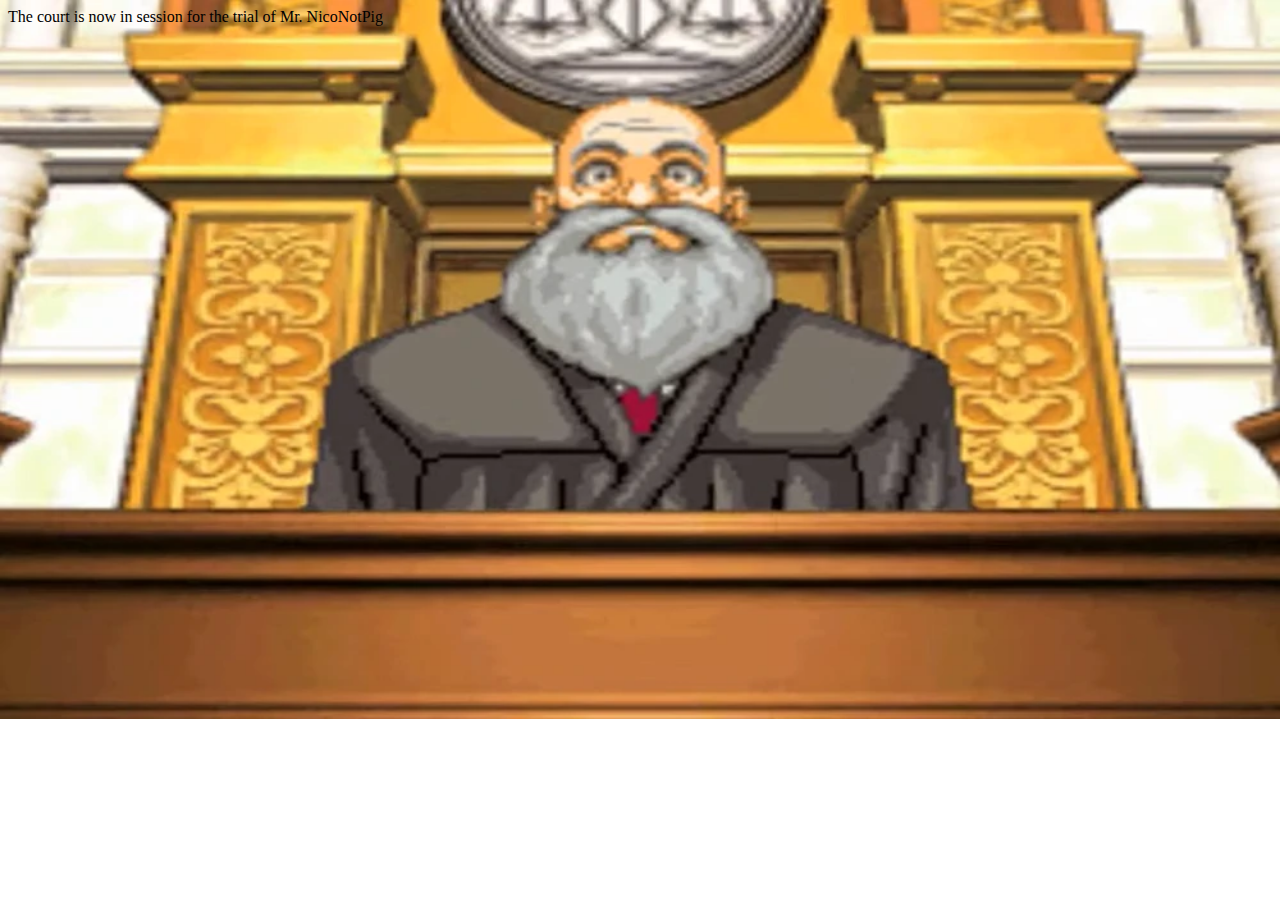
<file: base.html>
<!DOCTYPE html>
<html lang="en-CA">
    <!--switching to a separate CSS file for styling-->
    <head>
        <link rel = "stylesheet" href = style.css>
    </head>

    <body>
        <!--text and images and stuff-->
        <div class = "cooltext">
            The court is now in session for the trial of Mr. NicoNotPig
        </div>
        <div class = "box">
            
        </div>
    </body>
</html>
</file>
